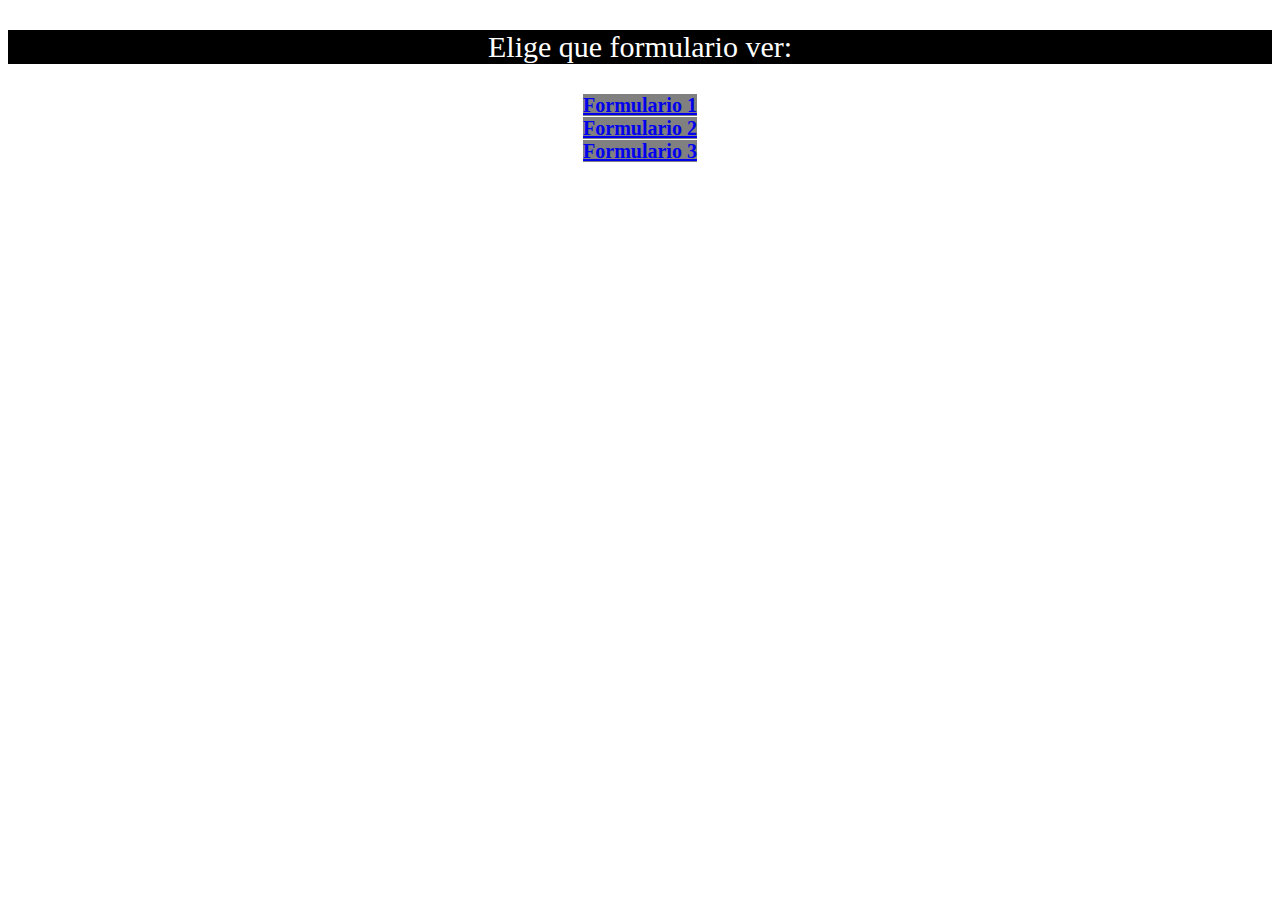
<file: index.html>
<!DOCTYPE html>
<html lang="en">
<head>
    <meta charset="UTF-8">
    <meta http-equiv="X-UA-Compatible" content="IE=edge">
    <meta name="viewport" content="width=device-width, initial-scale=1.0">
    <link rel="stylesheet" href="style/style.css">
    <title>Formularios</title>
</head>
<body>
    <header>
        <div class="encabezado">
            <p class="encabezadotexto">Elige que formulario ver:</p>
        </div>
        <nav class="formularios">
            <a href="/html/formulario1.html" class="formulario1">Formulario 1</a>
        </br>
            <a href="/html/formulario2.html" class="formulario2">Formulario 2</a>
        </br>
            <a href="/html/formulario3.html" class="formulario3">Formulario 3</a>
        </nav>

    </header>
</body>
</html>
</file>
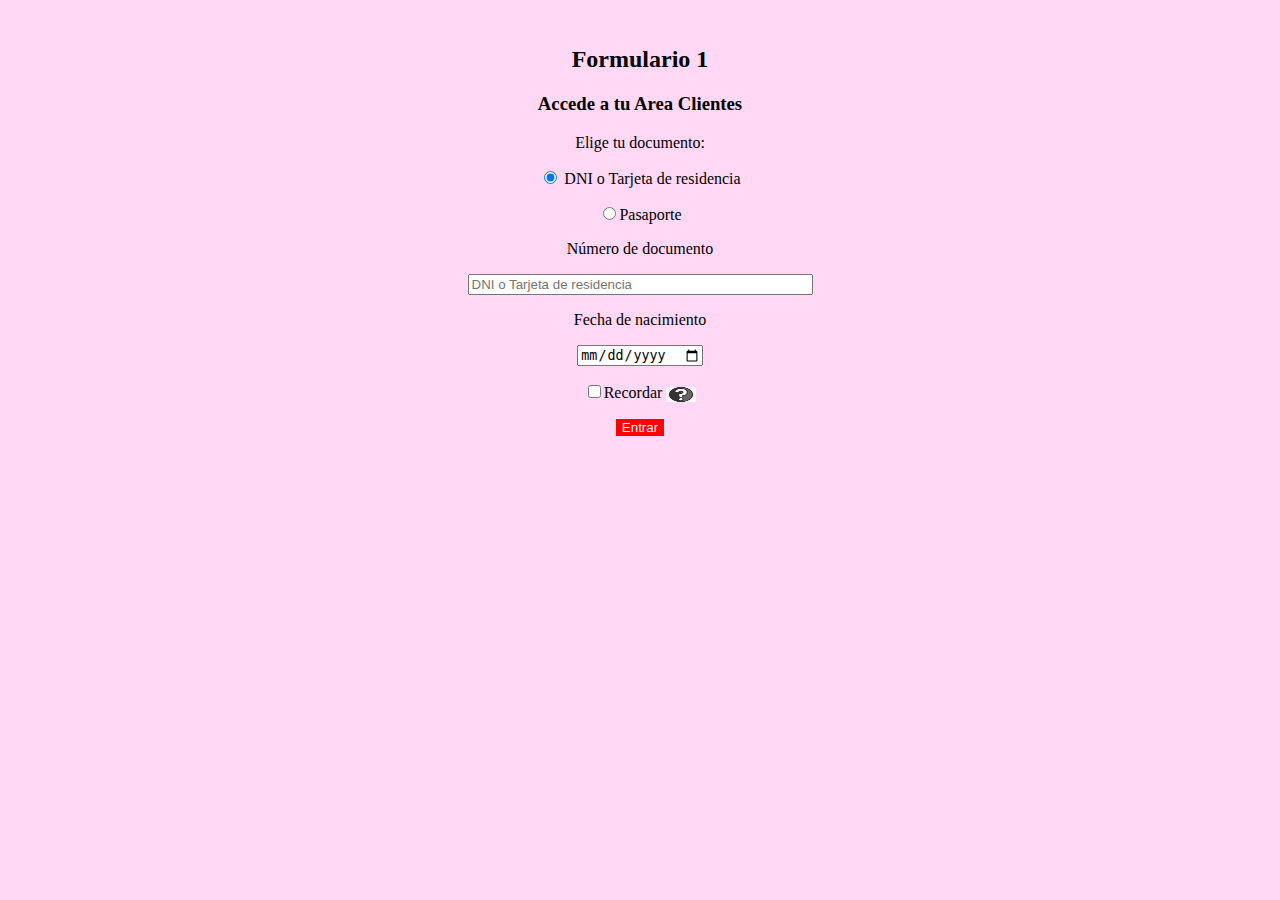
<file: html/formulario1.html>
<!DOCTYPE html>
<html lang="en">
<head>
    <meta charset="UTF-8">
    <meta http-equiv="X-UA-Compatible" content="IE=edge">
    <meta name="viewport" content="width=device-width, initial-scale=1.0">
    <link rel="stylesheet" href="/style/style1.css">
    <title>Formulario1</title>
</head>
<body class="uno">


   <br>
    <h2>Formulario 1</h2>
    <section>
    <h3>Accede a tu Area Clientes</h3>  
    <form action="paginaweb.php">
    <p> Elige tu documento:</p>   
    <p> <input checked type="radio" name="doc"  id="doc" value="dni"> DNI o Tarjeta de residencia </p>
    <p> <input type="radio"  name="doc"  id="doc" value="pasaporte">Pasaporte </p>
    
    <p>Número de documento</p>
    <p> <input type="text" name="doc" id="DOC" placeholder="DNI o Tarjeta de residencia " size="40"> </p>
    
    <p>Fecha de nacimiento</p>
    <p> 
    <INPUT type="date" id="fecha" ></INPUT>
    </p> 
    
    <p> 
    <input type="checkbox" id="recordar">Recordar <img src="/imagenes/preguntaa.jpg" alt="imagenbuscar" width="30" height="15" style="vertical-align: middle"> </input>
    </p> 
    
    <p>
    <input type="submit" value="Entrar" style="color:white;background-color: rgb(255, 0, 0);border:rgb(255, 0, 0) ;">
    </p>
    </form>
    
</section>
</body>
</html>
</file>
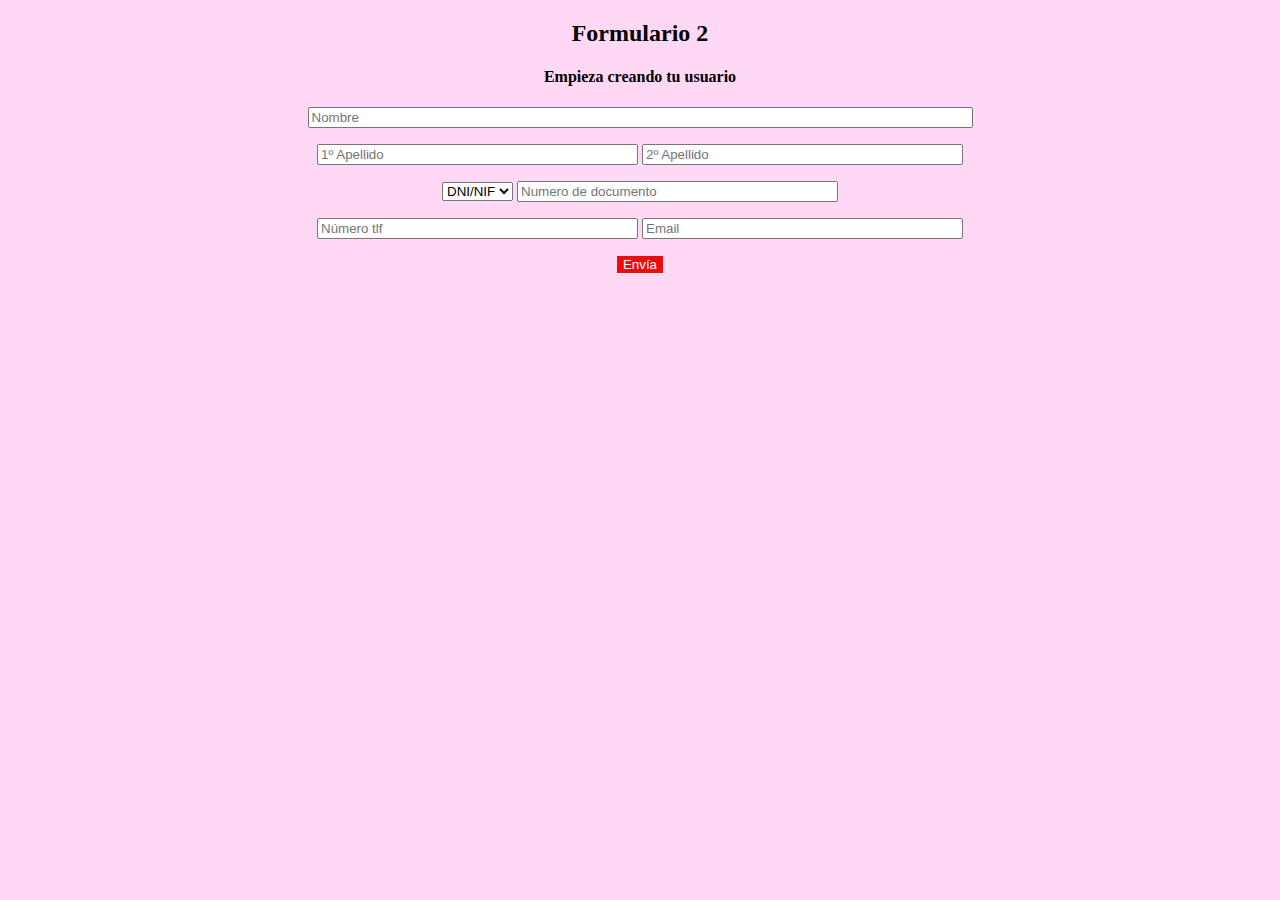
<file: html/formulario2.html>
<!DOCTYPE html>
<html lang="en">
<head>
    <meta charset="UTF-8">
    <meta http-equiv="X-UA-Compatible" content="IE=edge">
    <meta name="viewport" content="width=device-width, initial-scale=1.0">
    <link rel="stylesheet" href="/style/style2.css">
    <title>Document</title>
</head>
<body class="uno">
    <h2>Formulario 2</h2>
    <section>

        <h4>Empieza creando tu usuario</h4>  
        <form action="pagina2.php">
         
        <p> <input type="text"  name="DOC" id="DOC" placeholder="Nombre" size="80"> </p>
        
        <p> <input type="text"  name="apell1" id="apell1" placeholder="1º Apellido" size="37"> <input type="text"  name="apell2" id="apell2" placeholder="2º Apellido " size="37"></p>
        
        <p>
        <select name="menu" size="1" >
        <optgroup label="Elige:" ></optgroup>
        <option value="0" selected >DNI/NIF </option>
        <option value="1">DNI</option>
        <option value="2">NIF</option>
        <option value="3">AEAT</option>
        </select> 
        <input type="text"  name="DOC" id="DOC" placeholder="Numero de documento" size="37">
        </p>
        
        <p>
        
        <input type="tel" id="movil" size="37" placeholder="Número tlf"></input> 
        
        <input type="email" id="mail" size="37" placeholder="Email"></input> 
        </p>
        <p >
            <input type="submit" value="Envía" style="color: white;background-color: rgb(235, 13, 13);border: rgb(0, 0, 0);" >
            </p>
        </form>
        </section>
</body>
</html>
</file>
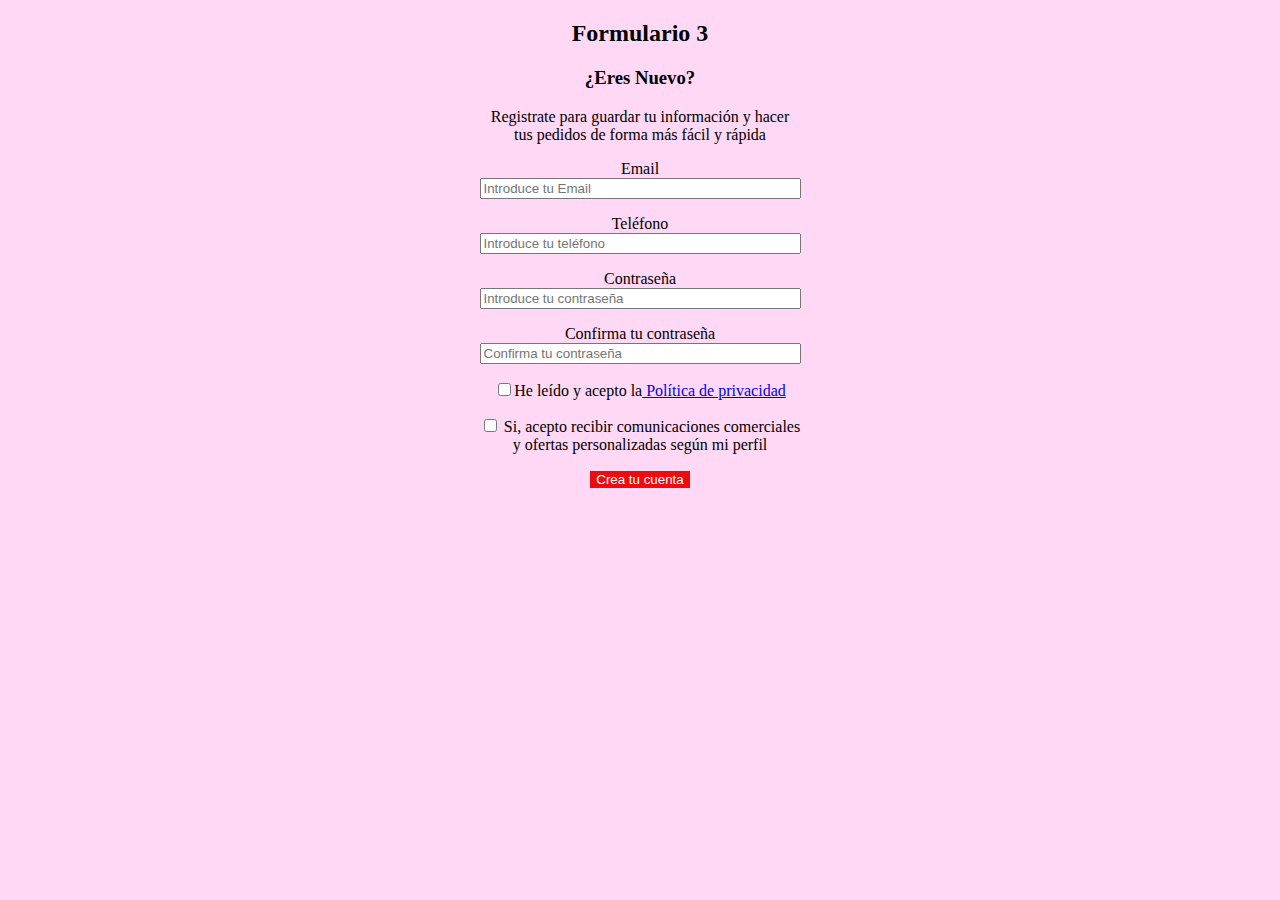
<file: html/formulario3.html>
<!DOCTYPE html>
<html lang="en">
<head>
    <meta charset="UTF-8">
    <meta http-equiv="X-UA-Compatible" content="IE=edge">
    <meta name="viewport" content="width=device-width, initial-scale=1.0">
    <link rel="stylesheet" href="/style/style3.css">
    <title>Formulario3</title>
</head>
<body class="uno">
    <h2>Formulario 3</h2>
    <section>
        <h3>¿Eres Nuevo?</h3>  
        <p>Registrate para guardar tu información y hacer <br>
        tus pedidos de forma más fácil y rápida</p>
        
        
        <form action="web.php">
        
        <p>Email <br>
        <input type="email" id="mail" size="37" placeholder="Introduce tu Email"></input> 
        </p>
        
        <p>Teléfono <br>
        <input type="tel" id="movil" size="37" placeholder="Introduce tu teléfono"></input> 
        </P>
        
        <p>Contraseña <br>
        <input type="password" id="pass" size="37" placeholder="Introduce tu contraseña"></input> 
        </P>
        
        <p>Confirma tu contraseña <br>
        <input type="password" id="pass" size="37" placeholder="Confirma tu contraseña"></input> 
        </P>
        
        <p> <input type="checkbox" id="POL" value="POL">He leído y acepto la<a href='https://google.com'> Política de privacidad</a>
        </p>
        
        <p> <input type="checkbox" id="COM" value="COM"> Si, acepto recibir comunicaciones comerciales <br> y ofertas personalizadas según mi perfil </p>
        
        <p >
        <input type="submit" value="Crea tu cuenta" style="color: white;background-color: rgb(235, 13, 13);border: rgb(0, 0, 0);" >
        </p>
        
        
        </form>
        </section>
    
</body>
</html>
</file>
<file: style/style.css>
div.encabezado{
    text-align: center;
    background-color: black;
    
    
}
p.encabezadotexto{
    color: white;
    font-size: 30px;
}
nav.formularios{
    text-align: center;
}
a.formulario1{
    background-color: gray;
    font-size: 20px;
    font-weight: bold;
}
a.formulario2{
    background-color: gray;
    font-size: 20px;
    font-weight: bold;
}
a.formulario3{
    background-color: gray;
    font-size: 20px;
    font-weight: bold;
}
</file>
<file: style/style1.css>
body.uno{
    text-align: center;
    background-color: rgba(255, 154, 230, 0.384);
}
</file>
<file: style/style2.css>
body.uno{
    text-align: center;
    background-color: rgba(255, 154, 230, 0.384);
}
</file>
<file: style/style3.css>
body.uno{
    text-align: center;
    background-color: rgba(255, 154, 230, 0.384);
}
</file>
